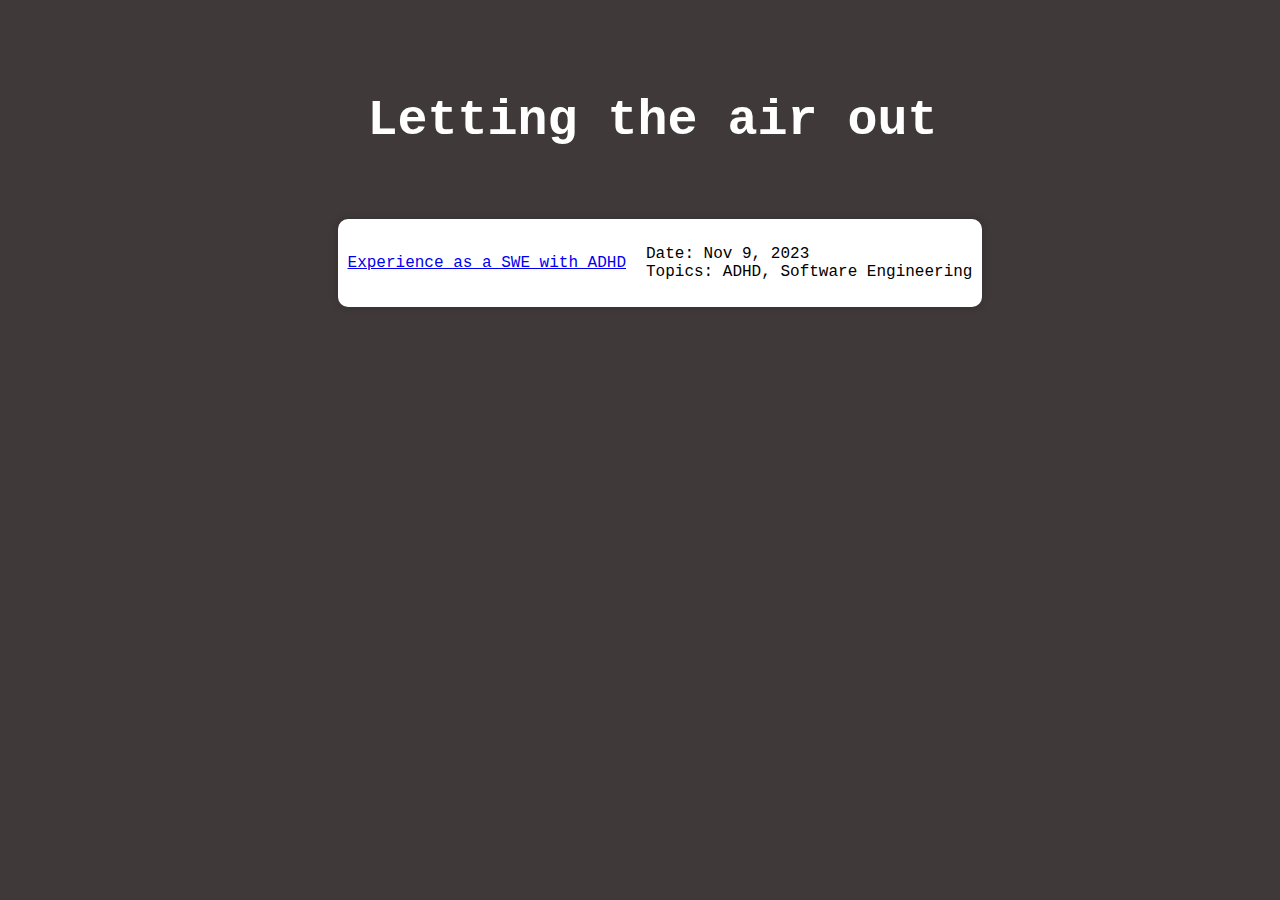
<file: index.html>
<!DOCTYPE html>
<html lang="en">
  <head>
    <meta charset="UTF-8" />
    <meta name="viewport" content="width=device-width, initial-scale=1.0" />
    <title>Jesse De Lira's Blog</title>
    <link rel="stylesheet" href="styles/index.css" />
    <link rel="icon" href="static/icon.png" />
  </head>
  <body class="body-container">
    <h1 class="heading">Letting the air out</h1>
    <ul class="blog-list">
      <li>
        <a href="blogs/blog1/index.html" class="blog-link"
          >Experience as a SWE with ADHD</a
        >
        <p class="date">Date: Nov 9, 2023 <br> Topics: ADHD, Software Engineering</p>
      </li>
    </ul>
  </body>
</html>
</file>
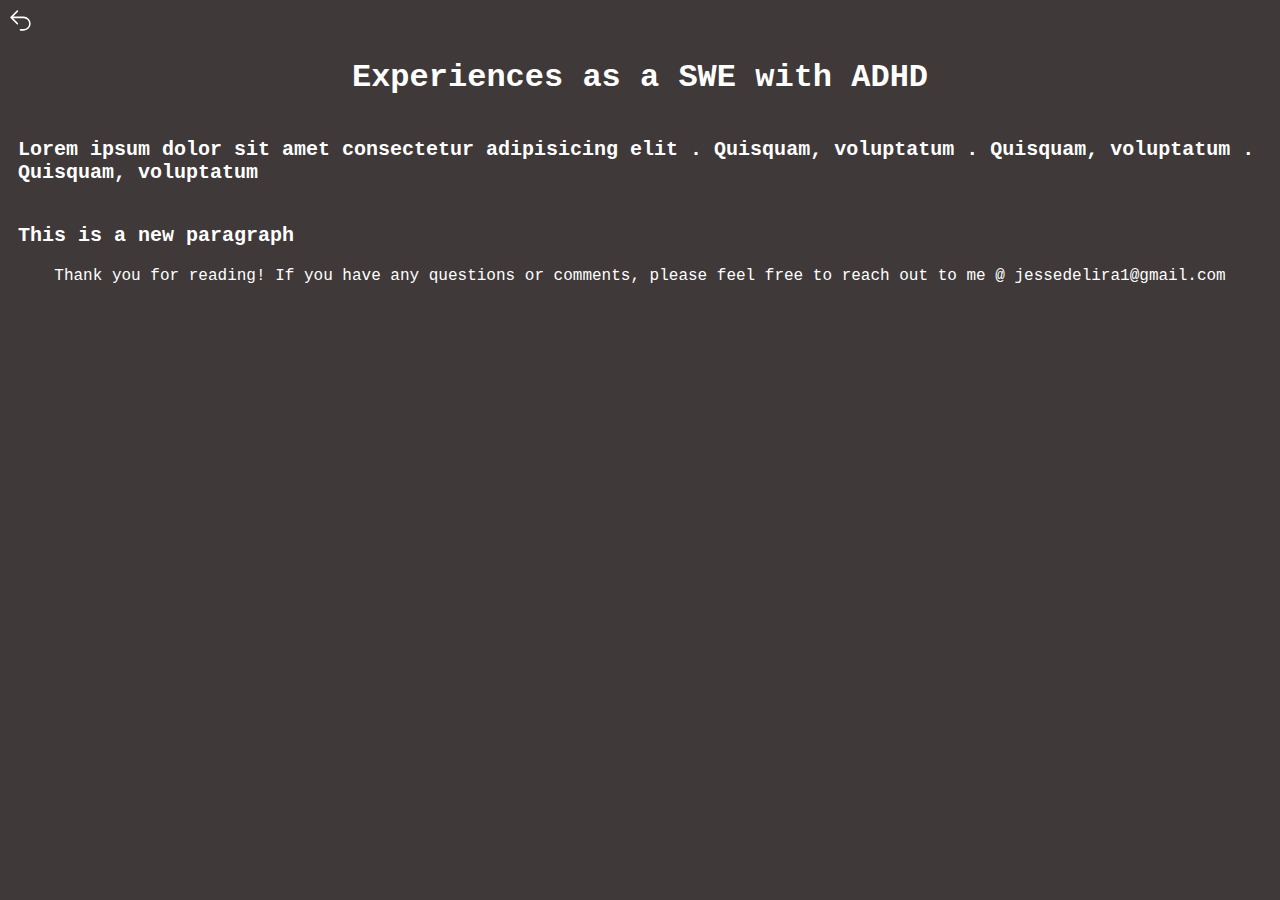
<file: blogs/blog1/index.html>
<!DOCTYPE html>
<html lang="en">
  <head>
    <meta charset="UTF-8" />
    <meta name="viewport" content="width=device-width, initial-scale=1.0" />
    <title>Document</title>
    <link rel="stylesheet" href="/styles/site.css" />
  </head>
  <body class="body-container">
    <header class="blog-header">
        <a href="/index.html">
        <svg xmlns="http://www.w3.org/2000/svg" fill="none" viewBox="0 0 24 24" stroke-width="1.5" stroke="currentColor">
            <path stroke-linecap="round" stroke-linejoin="round" d="M9 15L3 9m0 0l6-6M3 9h12a6 6 0 010 12h-3" />
          </svg>
        </a>
      <h1>Experiences as a SWE with ADHD</h1>
    </header>
    <p class="blog-text">
      Lorem ipsum dolor sit amet consectetur adipisicing elit . Quisquam,
      voluptatum . Quisquam, voluptatum . Quisquam, voluptatum
    </p>
    <p>
      This is a new paragraph
    </p>
    <footer>
      Thank you for reading!
      If you have any questions or comments, please feel free to reach out to me @ jessedelira1@gmail.com
    </footer>
  </body>
</html>
</file>
<file: styles/index.css>
.body-container {
  background-color: #3f3939;
  background-repeat: repeat;
  padding-top: 50px;
  padding-bottom: 50px;
  font-family: "Courier New", Courier, monospace;
}

.heading {  
  color: #fff;
  font-size: 50px;
  font-weight: 700;
  text-align: center;
  margin-bottom: 50px;
  padding-left: 25px;
}

.blog-list {
  display: flex;
  flex-wrap: wrap;
  justify-content: center;
  list-style-type: none;
}

.blog-list li {
  display: flex;

  margin: 20px;
  background-color: #fff;
  border-radius: 10px;
  box-shadow: 0 0 10px rgba(0, 0, 0, 0.2);
  overflow: hidden;
  padding: 10px;
}

.blog-link {
  padding-top: 25px;
  margin-right: 10px;
}

.date {
  margin-left: 10px;


}
</file>
<file: styles/site.css>
.body-container {
  background-color: #3f3939;
  display: grid;
  columns: 1fr 1fr;
  font-family: "Courier New", Courier, monospace;
}

svg {
  color: #fff;
  width: 25px;
  height: 25px;
}

p {
  color: #fff;
  font-size: 20px;
  font-weight: 600;
  margin-left: 10px;
  font-family: "Courier New", Courier, monospace;
}

h1 {
  font-family: "Courier New", Courier, monospace;
  color: #fff;
  /* center */
  text-align: center;
}

footer {
  font-family: "Courier New", Courier, monospace;
  color: #fff;
  /* center */
  text-align: center;
}
</file>
